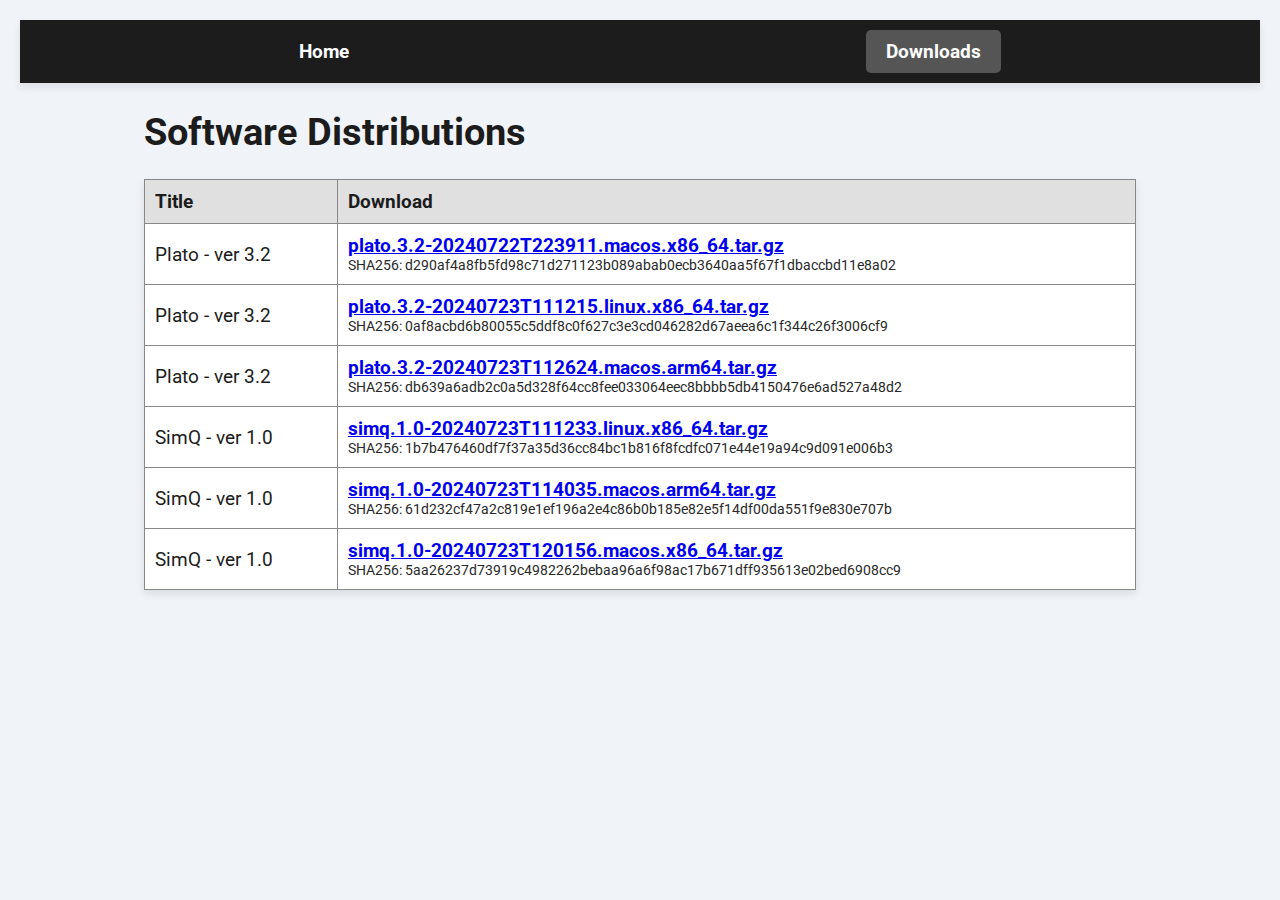
<file: downloads.html>
<!DOCTYPE html>
<html lang="en">
<head>
    <link rel="stylesheet" href="plato.css">
    <script src="generated_files.js"></script> <!-- Include the generated JS file -->
    <meta charset="UTF-8">
    <meta name="viewport" content="width=device-width, initial-scale=1.0">
    <title>Downloads</title>
    <style>
        .downloads {
            width: 80%;
            margin: auto;
        }
        .no-downloads {
            text-align: center;
            margin-top: 20px;
            font-size: 1.2em;
            color: #555;
        }
    </style>
    <script>
        document.addEventListener("DOMContentLoaded", function() {
            const tableBody = document.getElementById("downloads-table-body");

            if (files.length === 0) {
                const noDownloadsMessage = document.createElement("div");
                noDownloadsMessage.className = "no-downloads";
                noDownloadsMessage.textContent = "No downloads available at this time.";
                document.querySelector(".downloads").appendChild(noDownloadsMessage);
            } else {
                files.forEach((file, index) => {
                    const row = document.createElement("tr");
                    
                    const titleCell = document.createElement("td");
                    titleCell.textContent = file.title;
                    row.appendChild(titleCell);

                    const linkCell = document.createElement("td");
                    const link = document.createElement("a");
                    link.href = file.filePath;
                    link.innerHTML = `<b>${file.filePath.split('/').pop()}</b>`;
                    linkCell.appendChild(link);
                    
                    const checksumDiv = document.createElement("div");
                    checksumDiv.className = "checksum";
                    checksumDiv.textContent = `SHA256: ${file.hash}`;
                    linkCell.appendChild(checksumDiv);
                    
                    row.appendChild(linkCell);
                    tableBody.appendChild(row);
                });
            }
        });
    </script>
</head>
<body>
    <div class="command-bar">
        <a href="index.html">Home</a>
        <span>Downloads</span>
    </div>
    <div class="downloads">
        <h1>Software Distributions</h1>
        <table class="general-table">
            <thead>
                <tr>
                    <th>Title</th>
                    <th>Download</th>
                </tr>
            </thead>
            <tbody id="downloads-table-body">
                <!-- Rows will be dynamically generated by JavaScript -->
            </tbody>
        </table>
    </div>
</body>
</html>
</file>
<file: plato.css>
/* plato.css - Clean and high-tech stylesheet for your website */
@import url('https://fonts.googleapis.com/css2?family=Roboto:wght@400;500;700&display=swap');

body {
    background-color: #F0F4F8;
    color: #1C1C1C;
    font-family: 'Roboto', sans-serif;
    font-size: 1.2em;
    margin: 0;
    padding: 20px;
}

#statusBox, #gdeltStatusBox {
    width: 300px;
    height: 200px;
    display: flex;
    flex-direction: column;
    align-items: center;
    justify-content: space-around;
    text-align: center;
    padding: 10px;
    color: #1C1C1C;
    background: #FFFFFF;
    border-radius: 10px;
    box-shadow: 0 4px 8px rgba(0, 0, 0, 0.1);
    overflow: hidden;
}

#statusBox img, #gdeltStatusBox img {
    width: 100px;
    height: 100px;
    max-width: 100%;
    max-height: 100%;
    margin-bottom: 10px;
    object-fit: contain;
}

#statusBox .sync-title, #gdeltStatusBox .sync-title,
#statusBox .status-message, #gdeltStatusBox .status-message {
    font-size: 1.2em;
    font-weight: 700;
    color: #1C1C1C;
    margin: 0;
    align-self: center;
    text-transform: uppercase;
}

.success, .failure, .error {
    background: none !important;
}

.success {
    background-color: #DFF2BF !important;
    border: 2px solid #4CAF50;
    box-shadow: 0 0 10px rgba(76, 175, 80, 0.5);
}

.failure {
    background-color: #FFBABA !important;
    border: 2px solid #F44336;
    box-shadow: 0 0 10px rgba(244, 67, 54, 0.5);
}

.error {
    background-color: #FFE6CC !important;
    border: 2px solid #FF9800;
    box-shadow: 0 0 10px rgba(255, 152, 0, 0.5);
}

#syncinfo, #gdeltSyncInfo {
    font-size: 0.85em;
    color: #555;
}

/* Command Bar Styling */
.command-bar {
    background-color: #1C1C1C;
    padding: 10px;
    display: flex;
    justify-content: space-around;
    align-items: center;
    box-shadow: 0 4px 8px rgba(0, 0, 0, 0.1);
}

.command-bar a, .command-bar span {
    color: #FFFFFF;
    text-decoration: none;
    font-weight: bold;
    padding: 10px 20px;
    border-radius: 5px;
    transition: background-color 0.3s;
}

.command-bar a:hover {
    background-color: #4CAF50;
}

.command-bar span {
    cursor: default;
    background-color: #555555;
}

/* General Table Styling */
table.general-table {
    width: 100%;
    border-collapse: collapse;
    margin-top: 20px;
    box-shadow: 0 4px 8px rgba(0, 0, 0, 0.1);
}

table.general-table th, table.general-table td {
    border: 1px solid #888;
    padding: 10px;
    text-align: left;
}

table.general-table th {
    background-color: #E0E0E0; /* Light grey background */
    color: #1C1C1C; /* Dark color for text */
    font-weight: bold;
}

table.general-table td {
    background-color: #FFFFFF;
    color: #1C1C1C;
}

table.general-table tr:nth-child(even) {
    background-color: #f2f2f2;
}

table.general-table tr:hover {
    background-color: #ddd;
}

/* Specific Table Styling for Index Page */
table.index-table {
    width: auto; /* Not full width */
    border: none; /* No borders */
    margin: 20px auto;
}

table.index-table th, table.index-table td {
    border: none; /* No borders */
    padding: 10px;
    text-align: center;
}

table.index-table th {
    background-color: transparent; /* No background */
    color: #1C1C1C; /* Dark color for text */
    font-weight: bold;
}

table.index-table td {
    background-color: transparent; /* No background */
    color: #1C1C1C;
}

/* Checksum Styling */
.checksum {
    font-size: 0.75em; /* Make the font size smaller */
    color: rgba(40, 40, 40, 1); /* Softer dark shade */
}
</file>
